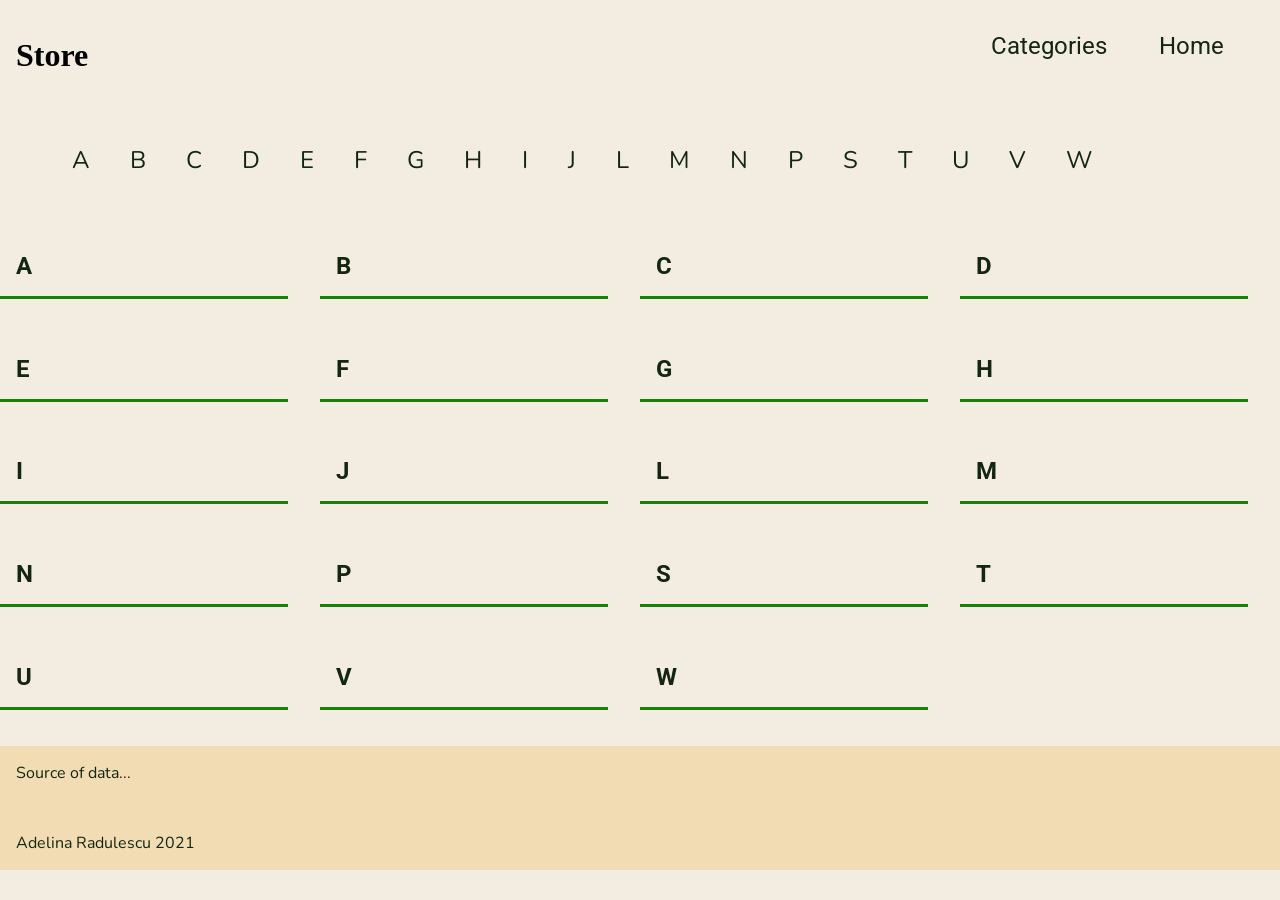
<file: index.html>
<!DOCTYPE html>
<html lang="en">
  <head>
    <meta charset="UTF-8" />
    <meta name="viewport" content="width=device-width, initial-scale=1.0" />
    <title>Categories</title>
    <link rel="stylesheet" href="style.css" />
  </head>
  <body class="category">
    <header>
      <h1>Store</h1>
      <nav>
        <a href="category.html">Categories</a>
        <a href="index.html">Home</a>
      </nav>
    </header>
    <main>
      <section class="letterlinks">
        <ol></ol>
      </section>
      <template id="linktemplate">
        <li>
          <a href="productlist.html"></a>
        </li>
      </template>
      <div class="categories">
        <template id="sectiontemplate">
          <section class="lettergroup" id="letter_a">
            <h2></h2>
            <ol></ol>
          </section>
        </template>
      </div>
    </main>
    <footer>
      <p>Source of data...</p>
      <p>Adelina Radulescu 2021</p>
    </footer>
    <script src="category.js"></script>
  </body>
</html>
</file>
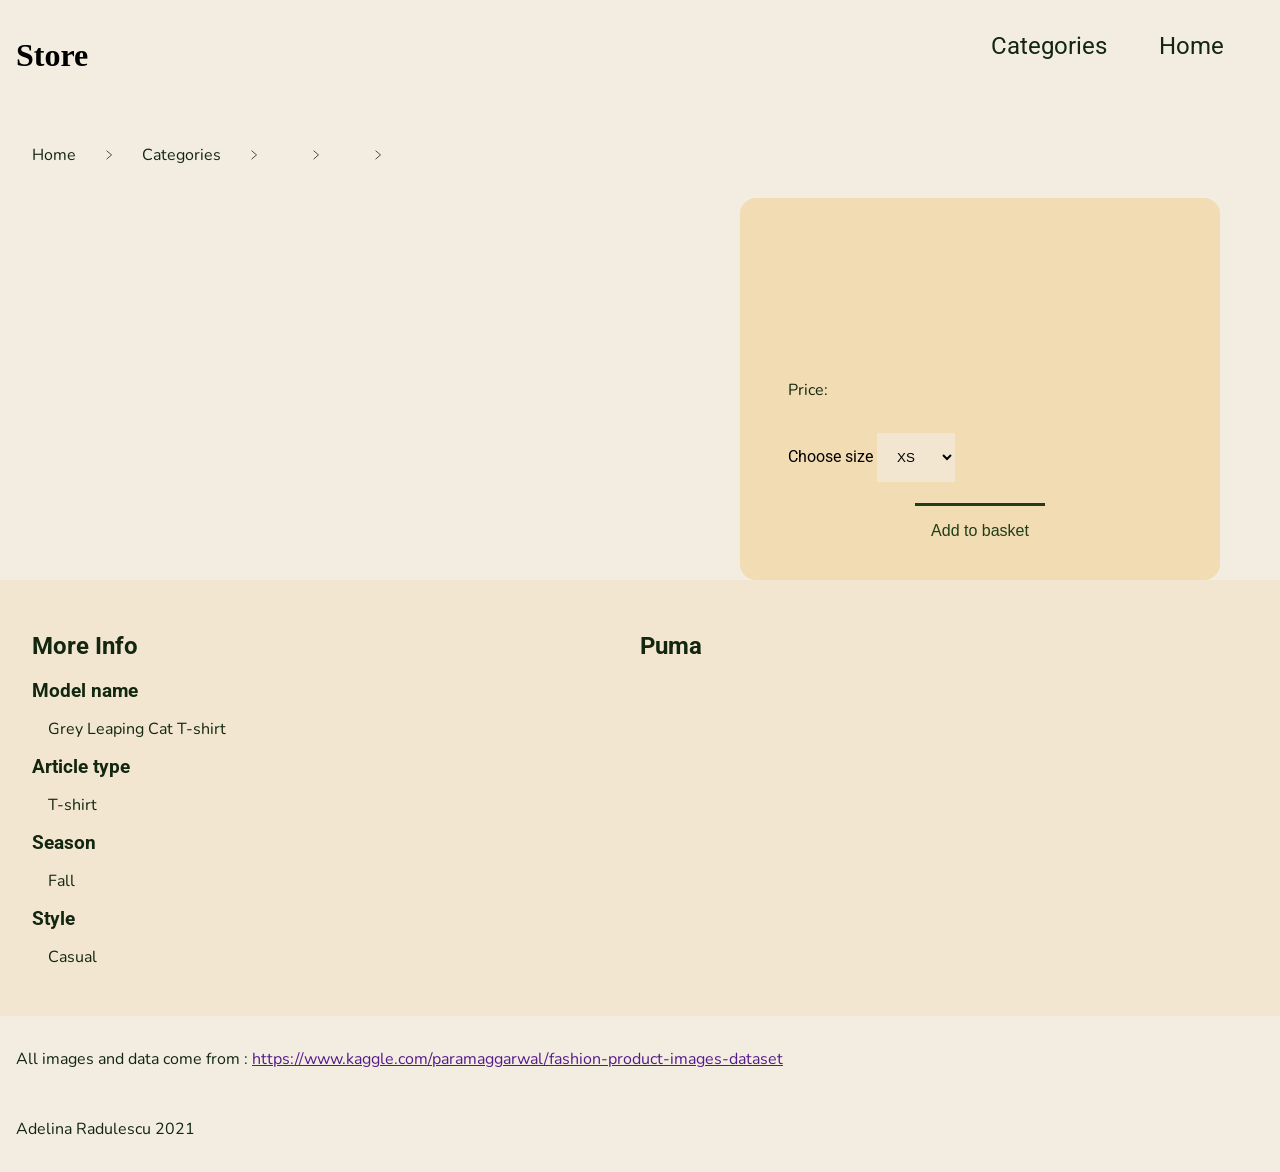
<file: product.html>
<!DOCTYPE html>
<html lang="en">
  <head>
    <meta charset="UTF-8" />
    <meta name="viewport" content="width=device-width, initial-scale=1.0" />
    <title>Product</title>
    <link rel="stylesheet" href="style.css" />
  </head>
  <body class="product">
    <header>
      <h1>Store</h1>
      <nav>
        <a href="category.html">Categories</a>
        <a href="index.html">Home</a>
      </nav>
    </header>
    <main>
      <ol class="breadcrumbs">
        <li>
          <a href="index.html">Home</a>
        </li>
        <li>
          <a href="category.html">Categories</a>
        </li>
        <li>
          <a href="productlist.html" class="shirts"></a>
        </li>
        <li>
          <a href="product.html" class="productname"></a>
        </li>
      </ol>
      <img class="productImg" />
      <section class="purchasebox">
        <h2 class="name"></h2>
        <p class="brand"></p>
        <p>Price:<span></span></p>
        <form>
          <label>
            Choose size
            <select name="size">
              <option>XS</option>
              <option>S</option>
              <option>M</option>
              <option>L</option>
              <option>XL</option>
              <option>XXL</option>
            </select>
          </label>
          <button><a href="#">Add to basket</a></button>
        </form>
      </section>
      <section class="info">
        <div>
          <h2>More Info</h2>
          <h3>Model name</h3>
          <p class="name">Grey Leaping Cat T-shirt</p>
          <h3>Article type</h3>
          <p class="type">T-shirt</p>
          <h3>Season</h3>
          <p class="season">Fall</p>
          <h3>Style</h3>
          <p class="style">Casual</p>
        </div>
        <div>
          <h2 class="brandnamee">Puma</h2>

          <p class="branddescription"></p>
        </div>
      </section>
    </main>
    <footer>
      <p>
        All images and data come from :
        <a href="">
          https://www.kaggle.com/paramaggarwal/fashion-product-images-dataset</a
        >
      </p>
      <p>Adelina Radulescu 2021</p>
    </footer>
    <script src="product.js"></script>
  </body>
</html>
</file>
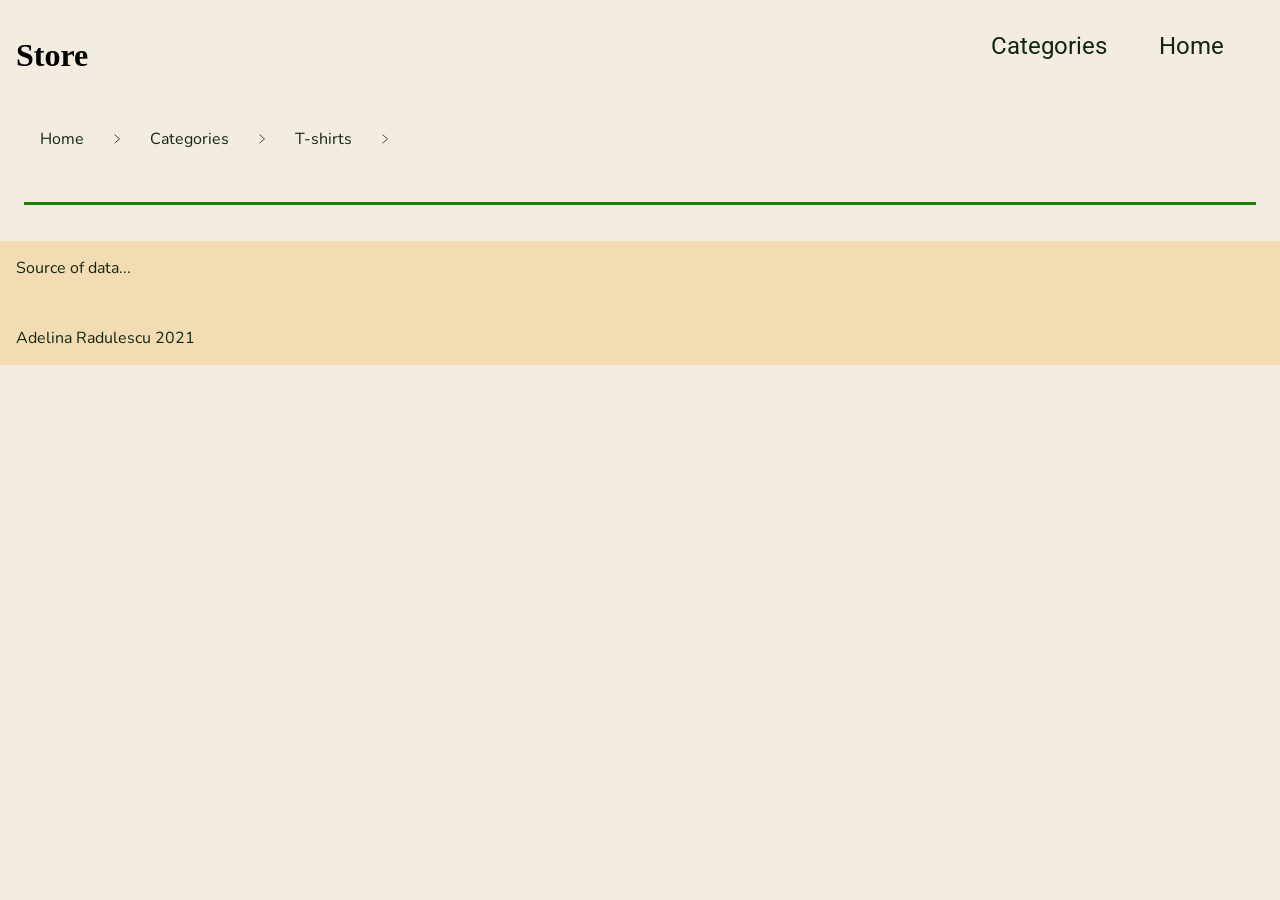
<file: productlist.html>
<!DOCTYPE html>
<html lang="en">
  <head>
    <meta charset="UTF-8" />
    <meta name="viewport" content="width=device-width, initial-scale=1.0" />
    <title>Product List</title>
    <link rel="stylesheet" href="style.css" />
  </head>
  <body class="list">
    <header>
      <h1>Store</h1>
      <nav>
        <a href="category.html">Categories</a>
        <a href="index.html">Home</a>
      </nav>
    </header>
    <main>
      <ol class="breadcrumbs">
        <li>
          <a href="index.html">Home</a>
        </li>
        <li>
          <a href="category.html">Categories</a>
        </li>
        <li>
          <a href="productlist.html">T-shirts</a>
        </li>
      </ol>
      <h2>T-shirts</h2>
      <template id="productTemplate">
        <article class="product">
          <img src="	" alt="" />
          <h3></h3>
          <p class="subtle"></p>
          <p class="price"></p>
          <div class="discount">
            <p class="newprice"></p>
            <p class="per"></p>
          </div>
          <button><a href="product.html">Buy</a></button>
        </article>
      </template>
    </main>
    <footer>
      <p>Source of data...</p>
      <p>Adelina Radulescu 2021</p>
    </footer>
    <script src="productlist.js"></script>
  </body>
</html>
</file>
<file: style.css>
@import url("https://fonts.googleapis.com/css2?family=Nunito:wght@300&family=Roboto&display=swap");

* {
  box-sizing: border-box;
}
html {
  scroll-behavior: smooth;
  margin: 0;
}
body {
  margin: 0;
  background-color: #f3ede1;
}
/* this will be changed with the logo */
h1 {
  padding: 1rem;
}
h2,
h3 {
  font-family: Roboto, sans-serif;
  color: #132610;
}
p {
  padding: 1rem;
  font-family: Nunito, sans-serif;
  color: #132610;
}

header {
  display: flex;
  justify-content: space-between;
}
nav {
  padding: 2rem;
}
nav a {
  font-family: roboto, sans-serif;
  text-decoration: none;
  padding: 1rem;
  color: #132610;
  font-size: 1rem;
}
nav a:hover {
  color: #198006;
  border-top: solid;
}
/* Product */

.breadcrumbs {
  list-style-type: none;
  display: flex;
  font-size: 0.8rem;
  padding: 1rem;
}
.breadcrumbs li::after {
  display: inline-block;
  width: 8px;
  height: 8px;
  margin: 0;
  content: "";
  transition: all 0.3s;
  background: url('data:image/svg+xml;utf8,<svg xmlns="http://www.w3.org/2000/svg" viewBox="0 0 9 14"><path fill="none" stroke="black" d="M.8 12.87l7.5-6-7.5-6"></path></svg>');
  background-repeat: no-repeat;
}
label {
  font-family: roboto, sans-serif;
  padding: 1rem;
}
select {
  background: #f2e6d0;
  padding: 1rem;
  border: tan;
}
ol li a {
  padding: 1rem;
  text-decoration: none;
  font-family: Nunito, sans-serif;
  color: #132610;
}
ol li a:hover {
  color: #198006;
}
.purchasebox {
  background: #f2dcb3;
  padding: 2rem;
  display: flex;
  flex-direction: column;
}
.info {
  background: #f2e6d0;
  padding: 2rem;
}
.product main {
  display: grid;
}
.product img {
  place-self: center;
  width: 100%;
}
.product main .breadcrumbs {
  grid-column: 1/-1;
}
.purchasebox form {
  margin-top: auto;
}
.purchasebox button {
  margin-top: 2rem;
  padding: 0.5rem;
  width: 100%;
  border: tan;
  font-size: 1.5rem;
  background-color: #f2dcb3;
}
.purchasebox button a {
  text-decoration: none;
  border-top: solid;
  width: 100%;
  color: #1f3d1a;
  padding: 1rem;
}
.purchasebox button a:hover {
  color: #198006;
  animation-name: fadein;
  animation-duration: 0.8s;
  animation-iteration-count: 1;
  animation-fill-mode: forwards;
}
@media screen and (min-width: 1000px) {
  .product main {
    grid-template-columns: 1fr 600px;
  }
  .purchasebox {
    width: 80%;
    border-radius: 1rem;
    place-self: center;
  }
  .purchasebox button {
    font-size: 1rem;
    margin: 0;
    margin-top: 2rem;
  }
  .purchasebox h2 {
    font-size: 2rem;
  }
  .info {
    grid-column: 1/-1;
    display: grid;
    grid-template-columns: 1fr 1fr;
  }
  .info p,
  .info h3 {
    margin: 0;
  }

  .product img {
    width: 60%;
  }
  .breadcrumbs {
    list-style-type: none;
    display: flex;
    font-size: 1rem;
    padding: 1rem;
  }
  .breadcrumbs li::after {
    display: inline-block;
    width: 10px;
    height: 10px;
    margin: 0 10px;
  }
  nav a {
    font-family: roboto, sans-serif;
    text-decoration: none;
    padding: 1.5rem;
    color: #132610;
    font-size: 1.5rem;
  }
}
/* Category */
.letterlinks {
  display: block;
  padding: 1rem;
}
.letterlinks ol {
  margin-top: 1rem;
  list-style-type: none;
  display: flex;
  flex-wrap: wrap;
  gap: 0.5rem;
  font-size: 1.4rem;
  color: #132610;
  font-size: 1.5rem;
}
.letterlinks a,
.categories h2 {
  text-transform: uppercase;
}
.category main {
  display: grid;
}
.category a {
  width: 100%;
}
.category ul li a:hover {
  color: #132610;
}
.categories ol {
  list-style-type: none;
}
.categories li {
  display: flex;
  justify-content: space-between;
  align-items: center;
  padding: 1rem;
}
.categories li:hover {
  animation-name: fadein;
  animation-duration: 0.8s;
  animation-iteration-count: 1;
  animation-fill-mode: forwards;
}
@keyframes fadein {
  form {
    background-color: #f2c894;
    opacity: 0%;
  }
  to {
    background-color: #f2c894;
    opacity: 100%;
  }
}
.categories li::after {
  display: block;
  width: 20px;
  height: 20px;
  background: url('data:image/svg+xml;utf8,<svg xmlns="http://www.w3.org/2000/svg" viewBox="0 0 9 14"><path fill="none" stroke="black" d="M.8 12.87l7.5-6-7.5-6"></path></svg>');
  content: "";
  transition: all 0.3s;
  background-repeat: no-repeat;
}
.categories li:hover::after {
  transform: translateX(8px);
}
.categories h2 {
  padding: 1rem;
  color: #132610;
}
.category footer,
.list footer {
  background-color: #f2dcb3;
}
.lettergroup h2 {
  border-bottom: solid;
  width: 90%;
  border-color: #198006;
}
@media screen and (min-width: 800px) {
  .categories {
    display: grid;
    grid-template-columns: 1fr 1fr 1fr 1fr;
  }
}
/* Product List */
.list main {
  display: grid;
  grid-template-columns: repeat(auto-fill, minmax(160px, 400px));
  width: 100%;
  justify-content: center;
  align-content: center;
  grid-column-gap: 1rem;
  grid-row-gap: 1rem;
}
.list ol,
h2 {
  grid-column: 1/-1;
}
.list img {
  width: 100%;
}
.list .breadcrumbs {
  padding: 0;
}
.subtle {
  color: #1f3d1a;
  font-family: roboto, sans-serif;
  margin: 0;
  padding: 0;
}
/* .price {
  text-decoration: line-through;
} */
.list article {
  display: flex;
  flex-direction: column;
}
.list article .discount {
  display: none;
}
.list article.onsale .discount {
  display: flex;
  justify-content: space-between;
}
.list article.onsale .price {
  display: initial;
}
.list article .discount .per {
  background-color: #1f3d1a;
  border-radius: 100%;
  color: #f2e6d0;
  margin-top: 1rem;
  margin-bottom: 1rem;
  margin-left: 0.8rem;
  margin-right: 0.8rem;
  align-self: center;
}
.list .soldout {
  opacity: 0.5;
}
.list .soldout::before {
  content: "Sold Out";
  position: absolute;
  background: #1f3d1a;
  color: #f2e6d0;
  padding: 1rem;
  font-family: Nunito, sans-serif;
}
.list .productsaleSoldout {
  opacity: 0.5;
}
.list .productsaleSoldout::before {
  content: "Sold Out";
  position: absolute;
  background: #1f3d1a;
  color: #f2e6d0;
  padding: 1rem;
  font-family: Nunito, sans-serif;
}
.list button {
  display: block;
  margin-top: auto;
  padding: 0.5rem;
  width: 100%;
  border: tan;
  font-size: 1.5rem;
  background-color: #f3ede1;
}
.list button a {
  text-decoration: none;
  border-top: solid;
  width: 100%;
  color: #1f3d1a;
  padding: 1rem;
}
.list button a:hover {
  color: #198006;
  animation-name: fadein;
  animation-duration: 0.8s;
  animation-iteration-count: 1;
  animation-fill-mode: forwards;
}
.list h2 {
  border-bottom: solid;
  border-color: #198006;
}
</file>
